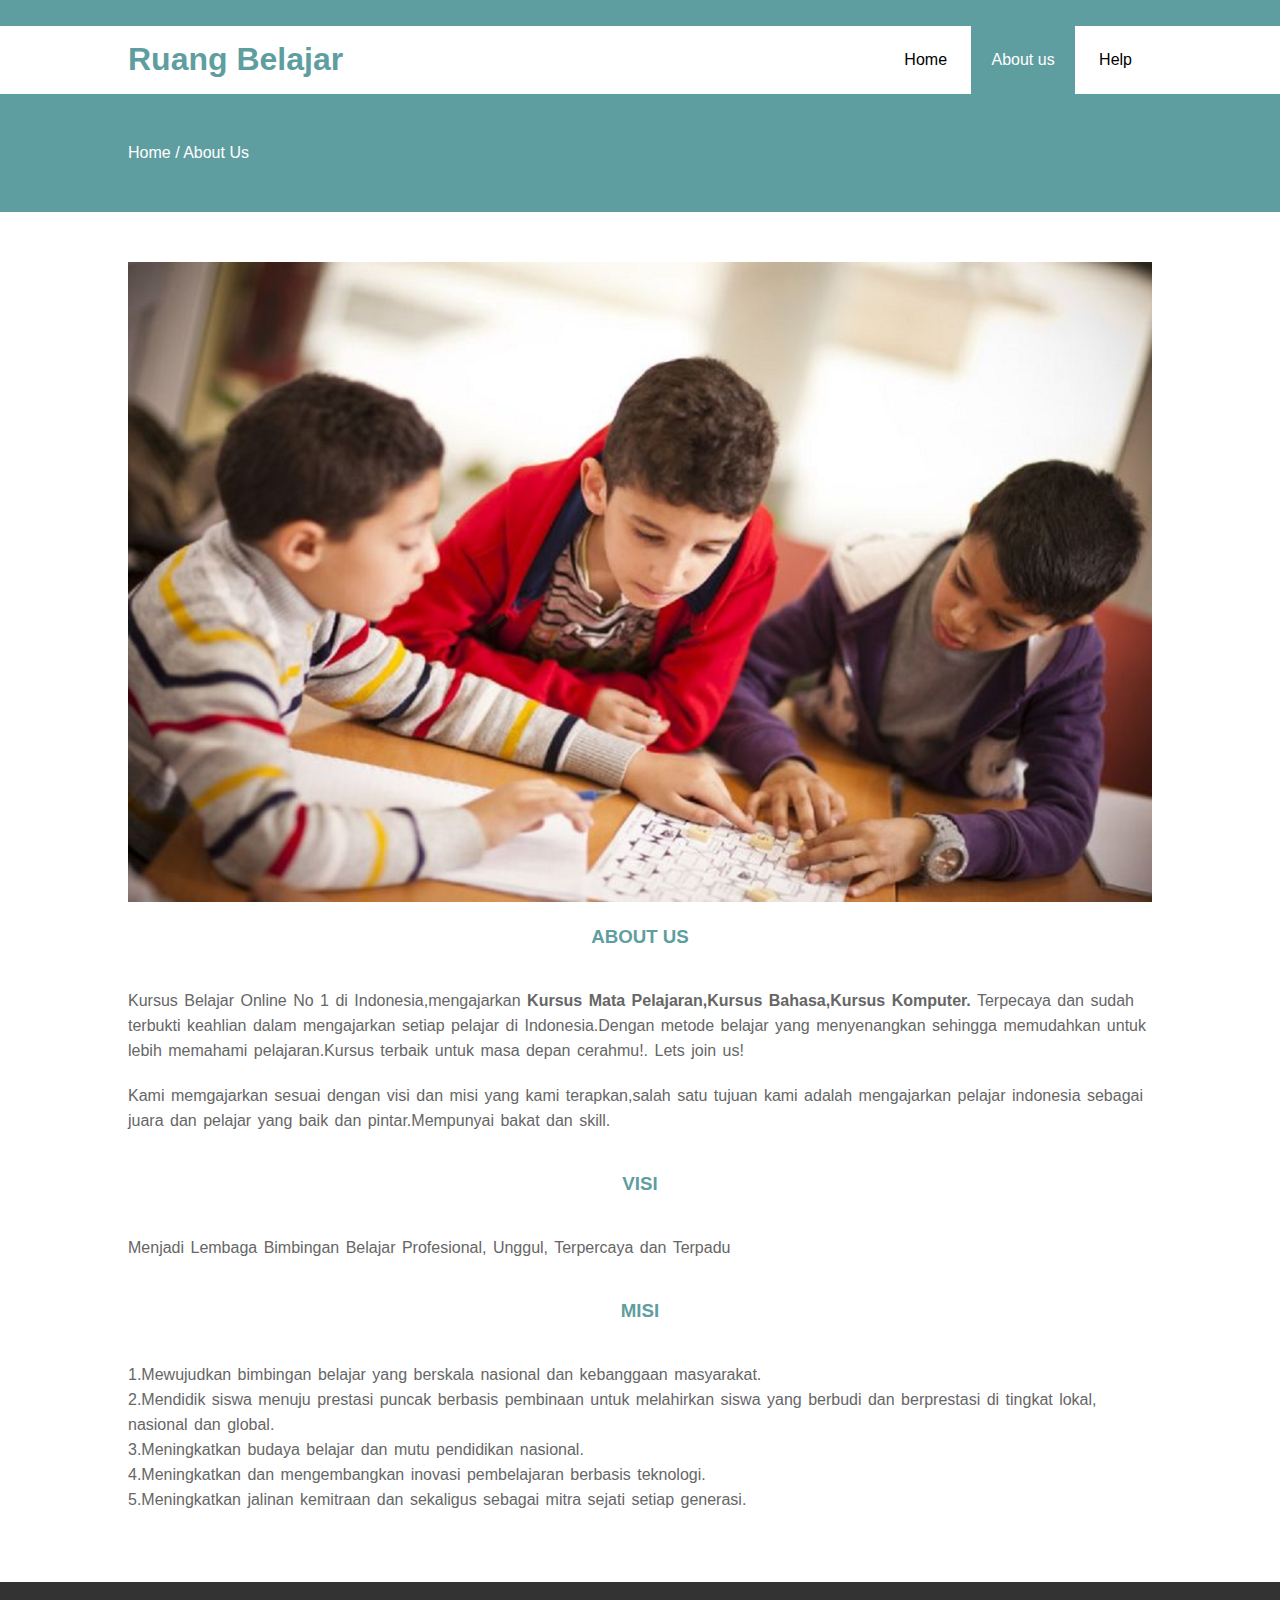
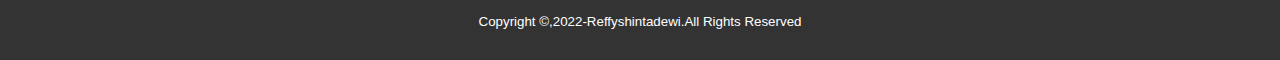
<file: webpendidikan/About us.html>
<!DOCTYPE html>
<html lang="en">
<head>
    <meta charset="UTF-8">
    <meta name="viewport" content="width=device-width, initial-scale=1.0">
    <title>Website Pendidikan</title>
    <link rel="stylesheet" href="css/style.css">
 </head>
<body>
    <div class="bg-loader">
        <div class="loader"></div>
    </div> 

        <div class="medsos">
            <div class="container">
            <div class="menu">
                
            </div>
        </div>
        </div>
        <header>
            <div class="container">
                <h1><a href="webpendidikan.html">Ruang Belajar</a></h1>
                <ul>
                    <li><a href="webpendidikan.html">Home</a></li>
                        <li class="active"><a href="About us.html">About us</a></li>
                        <li><a href="help.html">Help</a></li>
                </ul>
            </div>
        </header>
        <section class="label">
            <div class="container">
                <p>Home / About Us</p>
            </div>
        </section>
        <section class="about">
            <div class="container">
                <img src="images/kursus.jpg" width="100%">
                <h3>ABOUT US</h3>
                <p>
                    Kursus Belajar Online No 1 di Indonesia,mengajarkan<strong> Kursus Mata Pelajaran,Kursus Bahasa,Kursus Komputer.</strong>
                    Terpecaya dan sudah terbukti keahlian dalam mengajarkan setiap pelajar di Indonesia.Dengan metode belajar
                    yang menyenangkan sehingga memudahkan untuk lebih memahami pelajaran.Kursus terbaik untuk masa depan cerahmu!.
                    Lets join us!
                </p>
                <p>
                    Kami memgajarkan sesuai dengan visi dan misi yang kami terapkan,salah satu tujuan kami adalah
                    mengajarkan pelajar indonesia sebagai juara dan pelajar yang baik dan pintar.Mempunyai bakat dan skill.
                </p>
                <h3>VISI</h3>
                <P>
                    Menjadi Lembaga Bimbingan Belajar Profesional, Unggul, Terpercaya dan Terpadu
                </P>
                <h3>MISI</h3>
                <P>
                    1.Mewujudkan bimbingan belajar yang berskala nasional dan kebanggaan masyarakat. <br>
                    2.Mendidik siswa menuju prestasi puncak berbasis pembinaan untuk melahirkan siswa yang berbudi dan berprestasi di tingkat lokal, nasional dan global. <br>
                    3.Meningkatkan budaya belajar dan mutu pendidikan nasional. <br>
                    4.Meningkatkan dan mengembangkan inovasi pembelajaran berbasis teknologi. <br>
                    5.Meningkatkan jalinan kemitraan  dan sekaligus sebagai mitra sejati setiap generasi.

                </P>
            </div>
        </section>
        
        <footer>
            <div class="container">
                <small>Copyright &copy,2022-Reffyshintadewi.All Rights Reserved</small>
            </div>
        </footer>
</body>
</html>
</file>
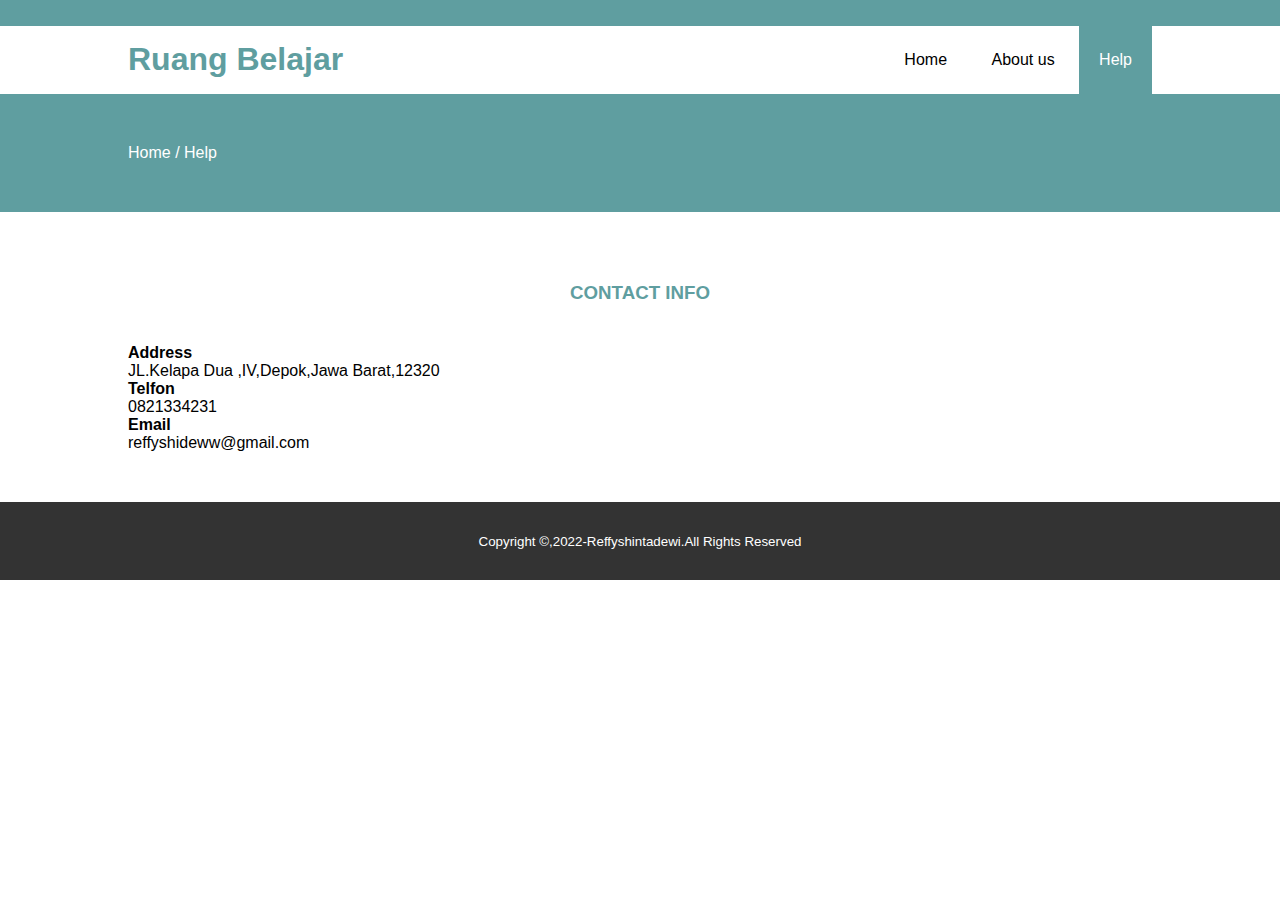
<file: webpendidikan/help.html>
<!DOCTYPE html>
<html lang="en">
<head>
    <meta charset="UTF-8">
    <meta name="viewport" content="width=device-width, initial-scale=1.0">
    <title>Website Pendidikan</title>
    <link rel="stylesheet" href="css/style.css">
    <link rel="stylesheet" href="css/style.css">
       
</head>

<body>
    <div class="bg-loader">
        <div class="loader"></div>
    </div>

    <div class="medsos">
        <div class="container">
            <div class="menu">
            </div>
        </div>
    </div>
    <header>
        <div class="container">
            <h1><a href="webpendidikan.html">Ruang Belajar</a></h1>
            <ul>
                <li><a href="webpendidikan.html">Home</a></li>
                <li><a href="About us.html">About us</a></li>
                <li class="active"><a href="Help.html">Help</a></li>
            </ul>
        </div>
    </header>
    <section class="label">
        <div class="container">
            <p>Home / Help</p>
        </div>
    </section>

    <section class="Help">
        <div class="container">
            <h3>CONTACT INFO</h3>

            <div class="contact1">
                <div class="box1">
                    <h4>Address</h4>
                    <p>JL.Kelapa Dua ,IV,Depok,Jawa Barat,12320</p>
                </div>

                <div class="box1">
                    <h4>Telfon</h4>
                    <p>0821334231</p>
                </div>

                <div class="box1">
                    <h4>Email</h4>
                    <p>reffyshideww@gmail.com</p>
                </div>
            </div>
        </div>
        </div>




    </section>

    <footer>
        <div class="container">
            <small>Copyright &copy,2022-Reffyshintadewi.All Rights Reserved</small>
        </div>
    </footer>
    
</body>

</html>
</file>
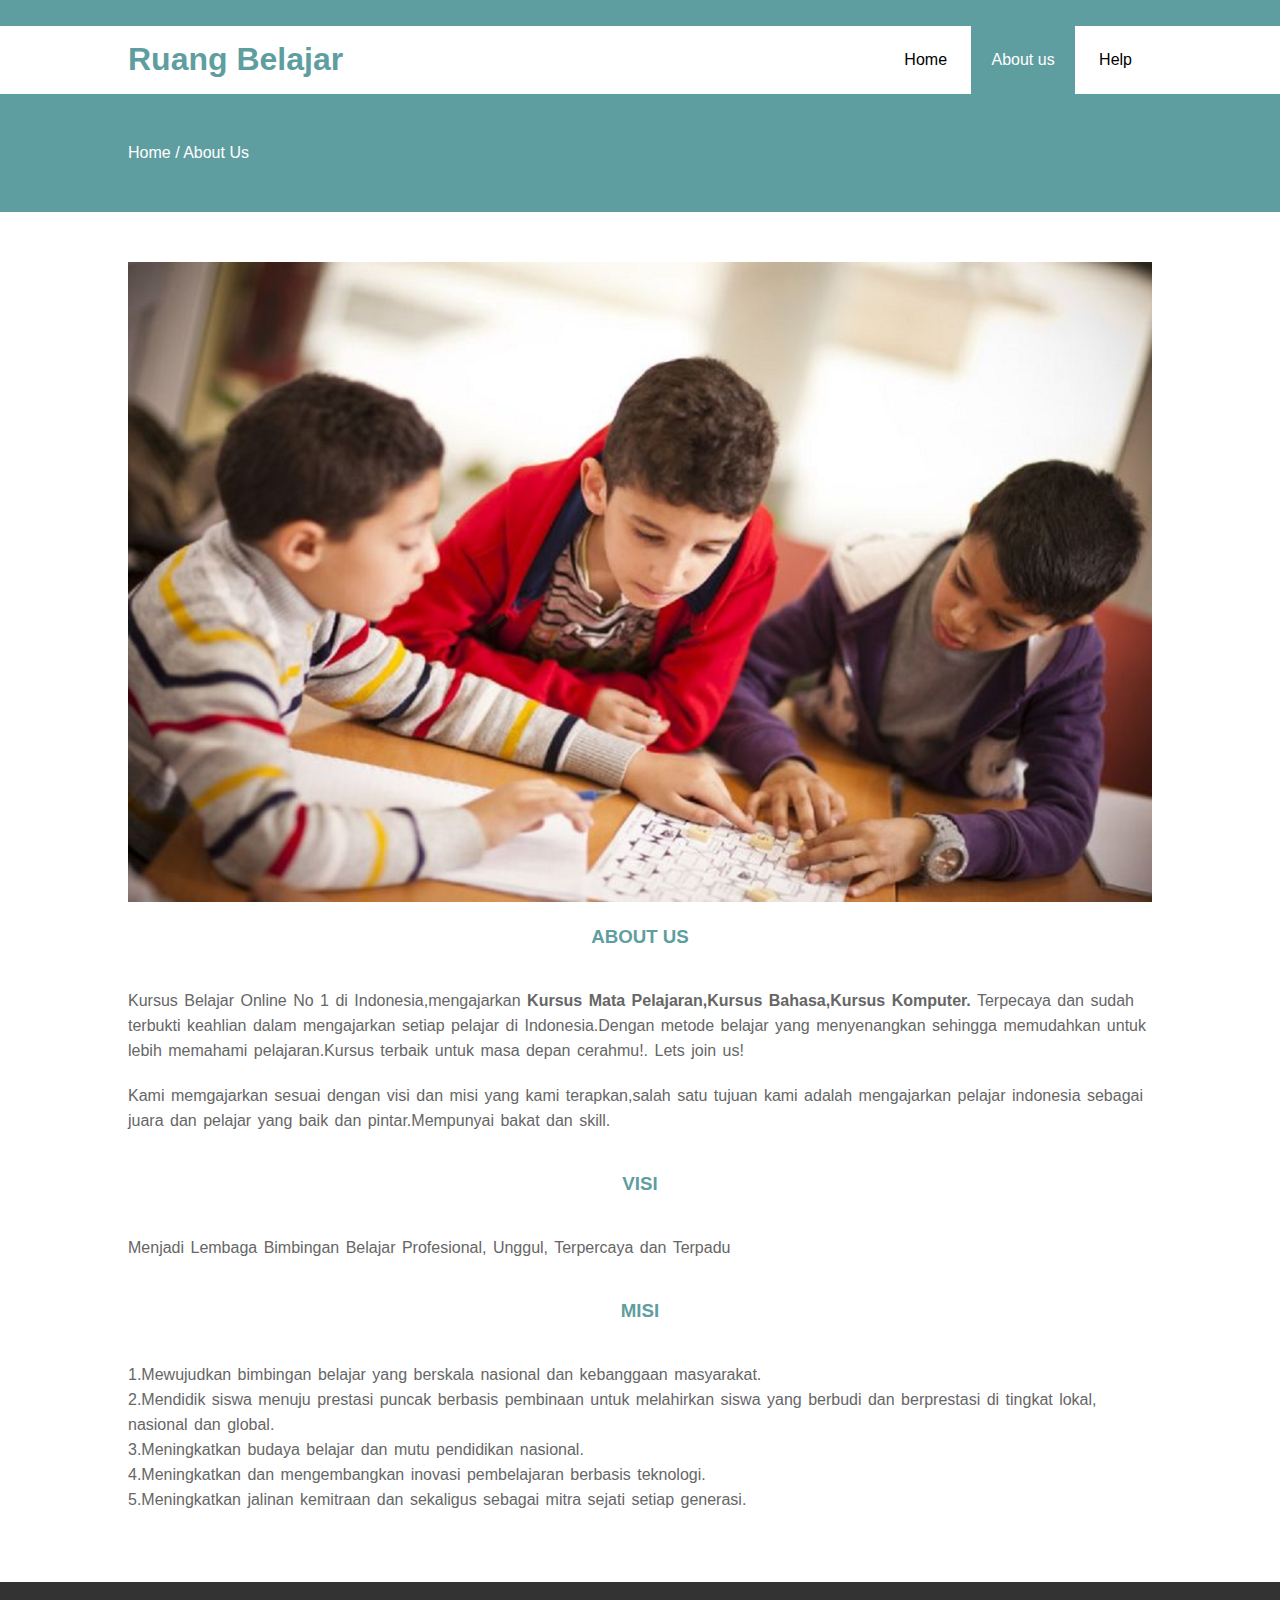
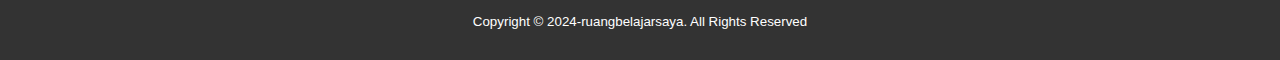
<file: webpendidikan-deploy/pages/About us.html>
<!DOCTYPE html>
<html lang="en">
<head>
    <meta charset="UTF-8">
    <meta name="viewport" content="width=device-width, initial-scale=1.0">
    <title>Website Pendidikan</title>
    <link rel="stylesheet" href="../css/style.css">
 </head>
<body>
    <div class="bg-loader">
        <div class="loader"></div>
    </div> 

        <div class="medsos">
            <div class="container">
            <div class="menu">
                
            </div>
        </div>
        </div>
        <header>
            <div class="container">
                <h1><a href="../index.html">Ruang Belajar</a></h1>
                <ul>
                    <li><a href="../index.html">Home</a></li>
                        <li class="active"><a href="About us.html">About us</a></li>
                        <li><a href="help.html">Help</a></li>
                </ul>
            </div>
        </header>
        <section class="label">
            <div class="container">
                <p>Home / About Us</p>
            </div>
        </section>
        <section class="about">
            <div class="container">
                <img src="../images/kursus.jpg" width="100%">
                <h3>ABOUT US</h3>
                <p>
                    Kursus Belajar Online No 1 di Indonesia,mengajarkan<strong> Kursus Mata Pelajaran,Kursus Bahasa,Kursus Komputer.</strong>
                    Terpecaya dan sudah terbukti keahlian dalam mengajarkan setiap pelajar di Indonesia.Dengan metode belajar
                    yang menyenangkan sehingga memudahkan untuk lebih memahami pelajaran.Kursus terbaik untuk masa depan cerahmu!.
                    Lets join us!
                </p>
                <p>
                    Kami memgajarkan sesuai dengan visi dan misi yang kami terapkan,salah satu tujuan kami adalah
                    mengajarkan pelajar indonesia sebagai juara dan pelajar yang baik dan pintar.Mempunyai bakat dan skill.
                </p>
                <h3>VISI</h3>
                <P>
                    Menjadi Lembaga Bimbingan Belajar Profesional, Unggul, Terpercaya dan Terpadu
                </P>
                <h3>MISI</h3>
                <P>
                    1.Mewujudkan bimbingan belajar yang berskala nasional dan kebanggaan masyarakat. <br>
                    2.Mendidik siswa menuju prestasi puncak berbasis pembinaan untuk melahirkan siswa yang berbudi dan berprestasi di tingkat lokal, nasional dan global. <br>
                    3.Meningkatkan budaya belajar dan mutu pendidikan nasional. <br>
                    4.Meningkatkan dan mengembangkan inovasi pembelajaran berbasis teknologi. <br>
                    5.Meningkatkan jalinan kemitraan  dan sekaligus sebagai mitra sejati setiap generasi.

                </P>
            </div>
        </section>
        
        <footer>
            <div class="container">
                <small>Copyright &copy 2024-ruangbelajarsaya. All Rights Reserved</small>
            </div>
        </footer>
</body>
</html>
</file>
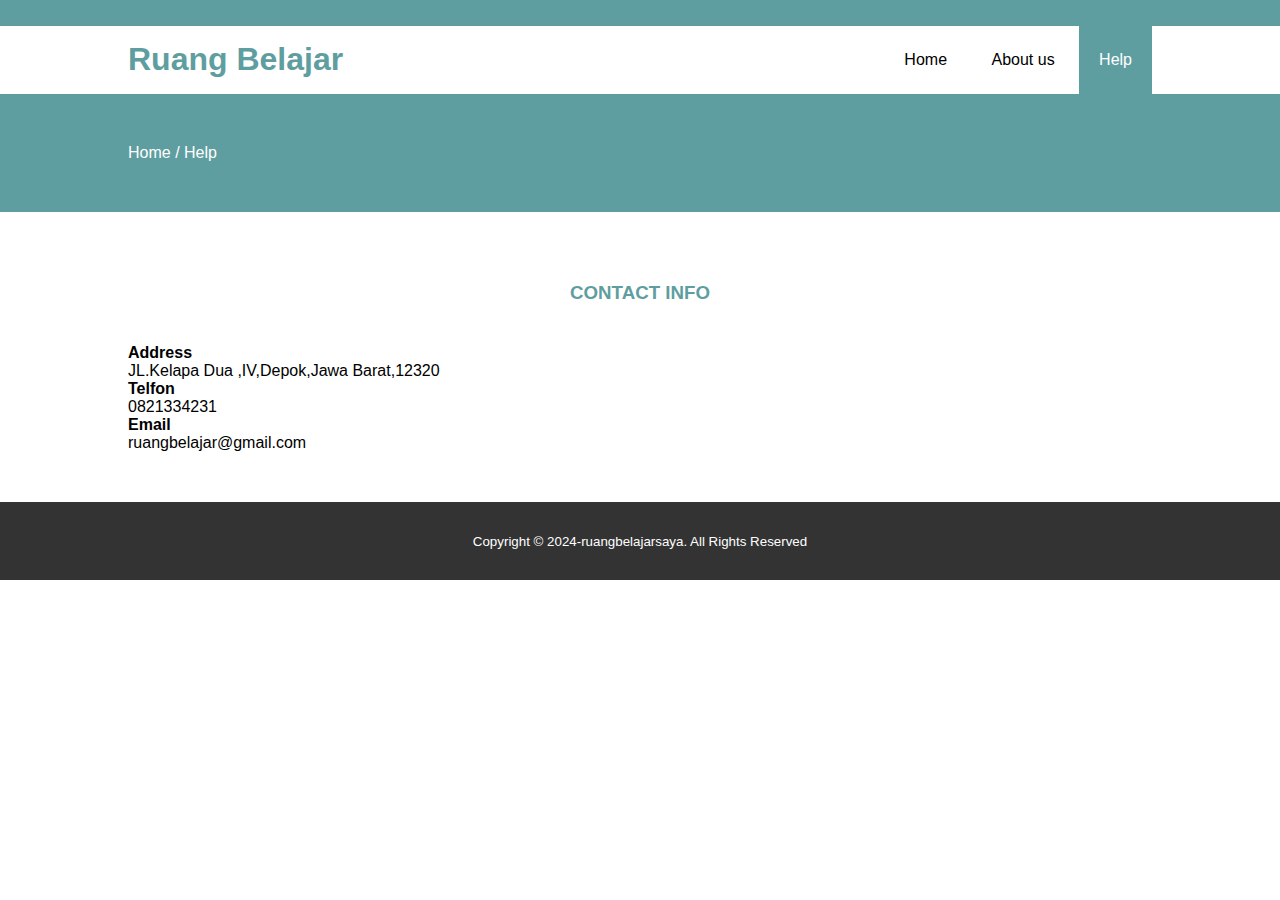
<file: webpendidikan-deploy/pages/help.html>
<!DOCTYPE html>
<html lang="en">
<head>
    <meta charset="UTF-8">
    <meta name="viewport" content="width=device-width, initial-scale=1.0">
    <title>Website Pendidikan</title>
    <link rel="stylesheet" href="../css/style.css">
    <link rel="stylesheet" href="../css/style.css">
       
</head>

<body>
    <div class="bg-loader">
        <div class="loader"></div>
    </div>

    <div class="medsos">
        <div class="container">
            <div class="menu">
            </div>
        </div>
    </div>
    <header>
        <div class="container">
            <h1><a href="../index.html">Ruang Belajar</a></h1>
            <ul>
                <li><a href="../index.html">Home</a></li>
                <li><a href="About us.html">About us</a></li>
                <li class="active"><a href="help.html">Help</a></li>
            </ul>
        </div>
    </header>
    <section class="label">
        <div class="container">
            <p>Home / Help</p>
        </div>
    </section>

    <section class="Help">
        <div class="container">
            <h3>CONTACT INFO</h3>

            <div class="contact1">
                <div class="box1">
                    <h4>Address</h4>
                    <p>JL.Kelapa Dua ,IV,Depok,Jawa Barat,12320</p>
                </div>

                <div class="box1">
                    <h4>Telfon</h4>
                    <p>0821334231</p>
                </div>

                <div class="box1">
                    <h4>Email</h4>
                    <p>ruangbelajar@gmail.com</p>
                </div>
            </div>
        </div>
        </div>




    </section>

    <footer>
        <div class="container">
            <small>Copyright &copy 2024-ruangbelajarsaya. All Rights Reserved</small>
        </div>
    </footer>
    
</body>

</html>
</file>
<file: webpendidikan/css/style.css>
*{
    padding: 0;
    margin: 0;
    font-family: sans-serif;
}
a{
    color: inherit;
    text-decoration: none;
}
.medsos{
    padding: 5px 0;
    background-color: cadetblue;
    margin: 0 auto;
   
}
.medsos ul li{
    display: inline-block;
    color: white;
    margin-right: 10px;
}
.container{
    width: 80%;
    margin: 0 auto;
    
}
.container:after{
    content: '';
    display: block;
    clear: both;
}
.menu{
    margin: 1em;
}
 header{
    
}
header h1{
    float: left;
    padding: 15px 0;
    color: cadetblue;
}
header ul{
    float: right;
}
header ul li{
    display: inline-block;
}
header ul li a{
    padding: 25px 20px;
    display: inline-block;
}
header ul li a:hover{
    background-color: cadetblue;
    color: white;
}
.active{
    background-color: cadetblue;
    color: white;
}
.banner{
    height: 60vh;
    background-image: url('../images/kursus.jpg');
    background-size: cover;
    position: relative;
    display: flex;
    justify-content: center;
    align-items: center;
}
.banner:after{
    content: '';
    display: block;
    position:absolute;
    top: 0;
    left: 0;
    right: 0;
    bottom: 0;
    background-color: rgba(20,143,119, .6);
}
.banner h2{
    color: white;
    z-index: 1;
    padding: 20px 25px;
    border: 3px solid white;
}
section{
    padding:50px 0;
}
section h3{
    text-align: center;
    padding: 20px 0;
    color: cadetblue;
    margin-bottom: 20px;
}
.about p{
    color: #666;
    word-spacing: 2px;
    line-height: 25px;
    margin-bottom: 20px;
}
footer{
    padding: 30px 0;
    background-color: #333;
    color: #fff;
    text-align: center;
}
.label{
    background-color: cadetblue;
    color: #fff;
}
.box{
    display: flex;
    flex-direction: column;
    justify-content: center;
}

.contact1{
    display: flex;
    flex-direction: column;
}
</file>
<file: webpendidikan-deploy/css/style.css>
*{
    padding: 0;
    margin: 0;
    font-family: sans-serif;
}
a{
    color: inherit;
    text-decoration: none;
}
.medsos{
    padding: 5px 0;
    background-color: cadetblue;
    margin: 0 auto;
   
}
.medsos ul li{
    display: inline-block;
    color: white;
    margin-right: 10px;
}
.container{
    width: 80%;
    margin: 0 auto;
    
}
.container:after{
    content: '';
    display: block;
    clear: both;
}
.menu{
    margin: 1em;
}
 header{
    
}
header h1{
    float: left;
    padding: 15px 0;
    color: cadetblue;
}
header ul{
    float: right;
}
header ul li{
    display: inline-block;
}
header ul li a{
    padding: 25px 20px;
    display: inline-block;
}
header ul li a:hover{
    background-color: cadetblue;
    color: white;
}
.active{
    background-color: cadetblue;
    color: white;
}
.banner{
    height: 60vh;
    background-image: url('../images/kursus.jpg');
    background-size: cover;
    position: relative;
    display: flex;
    justify-content: center;
    align-items: center;
}
.banner:after{
    content: '';
    display: block;
    position:absolute;
    top: 0;
    left: 0;
    right: 0;
    bottom: 0;
    background-color: rgba(20,143,119, .6);
}
.banner h2{
    color: white;
    z-index: 1;
    padding: 20px 25px;
    border: 3px solid white;
}
section{
    padding:50px 0;
}
section h3{
    text-align: center;
    padding: 20px 0;
    color: cadetblue;
    margin-bottom: 20px;
}
.about p{
    color: #666;
    word-spacing: 2px;
    line-height: 25px;
    margin-bottom: 20px;
}
footer{
    padding: 30px 0;
    background-color: #333;
    color: #fff;
    text-align: center;
}
.label{
    background-color: cadetblue;
    color: #fff;
}
.box{
    display: flex;
    flex-direction: column;
    justify-content: center;
}

.contact1{
    display: flex;
    flex-direction: column;
}
</file>
